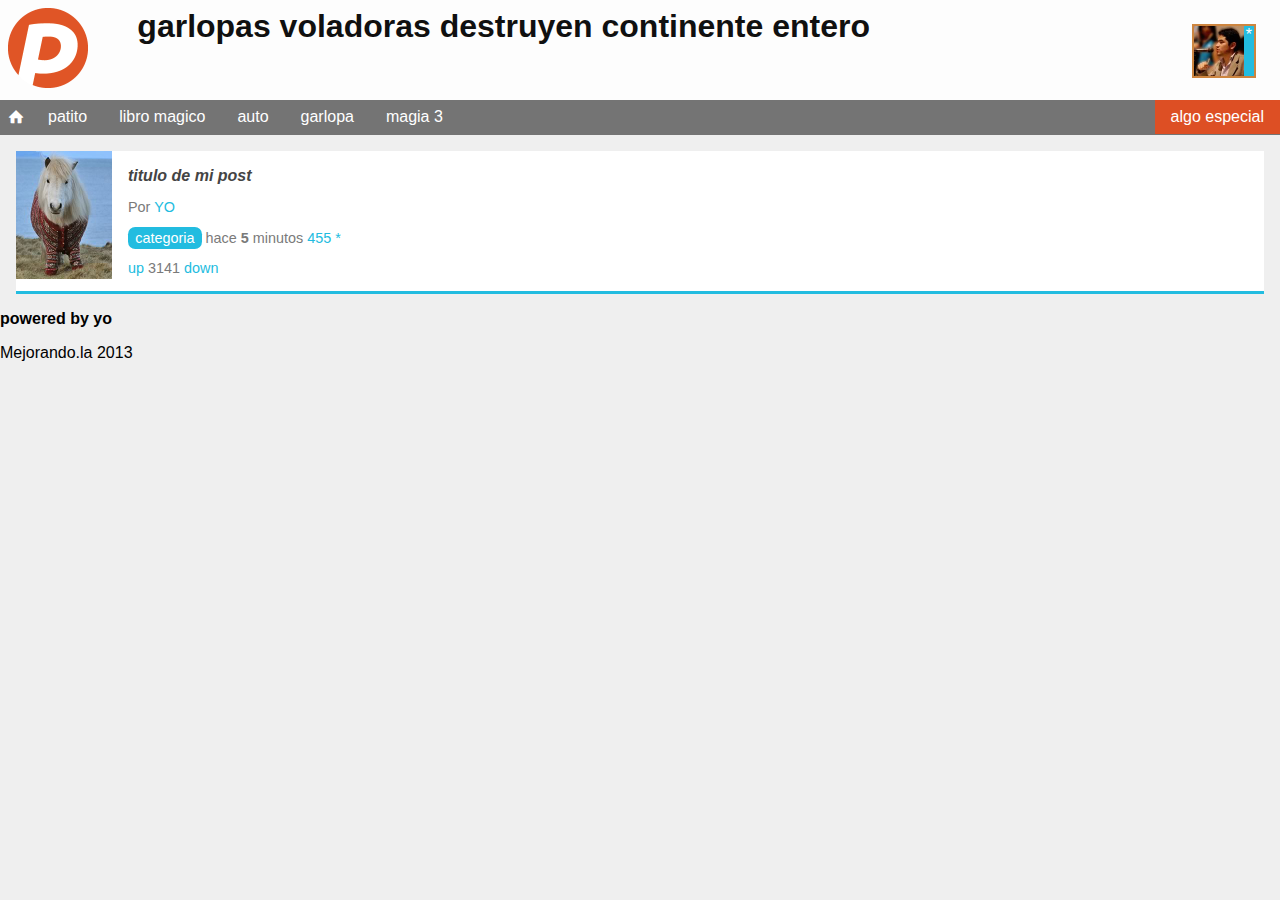
<file: curso/index.html>
<!DOCTYPE html>
<html lang="es">
<head>
	<meta charset="utf-8" />
	<title>Mi primera pagina web 1</title>
	<link rel="stylesheet" href="normalize.css" />
	<link rel="stylesheet" href="estilos.css" />
</head>
<body>
	<HEADER>
		<figure id="logo">
			<img src="logo.png">
		</figure>
		<h1 id="titulo_header">garlopas voladoras destruyen continente entero</h1>
		<figure id="avatar">
			<img src="avatar.jpg">
			<figcaption>
				*
			</figcaption>
		</figure>
	</HEADER>
	<nav>
		<ul>
			<li id="flechita_nav"><a class="icon-house" href="http://grooveshark.com/#!/playlist/Cursos+Mejorando+la/92215929"></a></li>
			<li><a href="#">patito</a></li>
			<li><a href="#">libro magico</a></li>
			<li><a href="#">auto</a></li>
			<li><a href="#">garlopa</a></li>
			<li><a href="#">magia 3</a></li>
			<li id="publicar_nav"><a href="#">algo especial</a></li>
		</ul>
	</nav>
	<section id="contenido">
		<article class="item">
			<figure class="imagen_item">
				<img src="imagen.jpg">
			</figure>
			<h2 class="titulo_item">
				<a href="#">titulo de mi post</a>
			</h2>
			<p class="autor_item">
				Por <a href="#">YO</a>
			</p>
			<p class="datos_item">
				<a class="tag_item" href="#">categoria</a>
				<span class="fecha_item"> hace <strong>5</strong> minutos</span>
				<a class="comentarios_item" href="#">455</a>
				<a class="guardar_item" href="#">*</a>
			</p>
			<p class="votacion">
				<a class="up" href="#">up</a>
				3141
				<a class="down" href="#">down</a>
			</p>
		</article>
		<article>
		</article>
		<article>
		</article>
	</section>
	<footer>
		<p><strong>powered by yo</strong></p>
		<p>Mejorando.la 2013</p>
	</footer>
</body>
</html>
</file>
<file: curso/estilos.css>
@font-face {
	font-family: 'iconFont';
	src:url('fonts/iconFont.eot');
	src:url('fonts/iconFont.eot?#iefix') format('embedded-opentype'),
		url('fonts/iconFont.woff') format('woff'),
		url('fonts/iconFont.ttf') format('truetype'),
		url('fonts/iconFont.svg#iconFont') format('svg');
	font-weight: normal;
	font-style: normal;
}

[class^="icon-"], [class*=" icon-"] {
	font-family		: 'iconFont';
	speak			: none;
	font-style		: normal;
	font-weight		: normal;
	font-variant	: normal;
	text-transform	: none;
	line-height		: 1;

	/* Better Font Rendering =========== */
	-webkit-font-smoothing: antialiased;
	-moz-osx-font-smoothing: grayscale;
}

}
a
{
	color: #DD4F24;
}
body
{
	background	: #EFEFEF;
	font-family	: Arial;
	font-size	: 16px;
	margin		: 0;
}
header
{
	background	: #434343;
	color		: white;
	margin		: 0;
	padding		: 0.5em;
}
header figure, header h1
{
	display			: inline-block;
	vertical-align	: top;
}
header h1
{
	font-size	: normal;
	font-weight	: 20px;
	margin		: 0 0 0 1em;
	width		: 60%;
	text-align  : center;
}
header #avatar
{
	border	: 2px solid peru;
	float	: right;
	margin	: 1em 1em 0 0;
}
header #avatar figcaption
{
	background	: #22BCE0;
	float		: right;
	height		: 50px;
	padding		: 0 2px;
}
header #avatar img
{
	float	: left;
	width	: 50px;
}
header #logo img
{
	width: 80px;
}
nav
{
	background: #878787;
}
nav ul
{
	list-style	: none;
	margin		: 0;
	padding		: 0;
}
nav ul li
{
	display			: inline-block;
	margin			: 0 1em 0 0;
	vertical-align	: top;
}
nav ul li a
{
	color	: white;
	display	: block;
	padding	: 0.5em 0;
}
nav #publicar_nav
{
	float		: right;
	margin-right: 0;
}
nav #publicar_nav a
{
	background: #DD4F24;
	padding: 0.5em 1em;
	text-decoration: none;
}
#contenido .item
{
	background		: white;
	margin			: 1em;
	border-bottom	: 3px #22BCE0 solid;
}
#contenido .item p
{
	color		: #7A7A7A;
	font-size	: 0.9em;
}
#contenido .item .datos_item .tag_item
{
	background		: #22BCE0;
	border-radius	: 0.5em;
	color			: white;
	padding			: 0.2em 0.5em;
	text-decoration	: none;

}
#contenido .item .imagen_item
{
	float	: left;
	margin	: 0 1em 0 0;
}
#contenido .item .imagen_item img
{
	width: 96px;
}
#contenido .item .titulo_item
{
	font-size	: 1em;
	padding		: 1em 1em 0 0;
	font-style	: italic;
}
#contenido .item .titulo_item a
{
	color			: #444;
	text-decoration	: none;
}
.icon-arrow-down:before {
	content: "\e600";
}
.icon-arrow-up:before {
	content: "\e601";
}
.icon-arrow-down2:before {
	content: "\e602";
}
.icon-star:before {
	content: "\e603";
}
.icon-star2:before {
	content: "\e604";
}
.icon-house:before {
	content: "\e605";
}
@media screen and (max-width: 1000px) {
	header {
		background: red;
	}
}

a{color:#22bce0;text-decoration:none}
body{font:16px Arial}
h1{color:#101010}
header{background:#fdfdfd}
nav{background:#747474;-moz-box-sizing:border-box;-webkit-box-sizing:border-box;box-sizing:border-box;}
nav ul{-moz-box-sizing:border-box;-webkit-box-sizing:border-box;box-sizing:border-box;font-size:0;margin:0;padding:0;}
nav ul li{display:inline-block;font-size:16px;margin:0;}
nav ul li a{display:block;padding:.5em 1em;}
nav ul li a:hover{background:#22bce0;color:#fdfdfd}
.icon-house{line-height:35px;padding:0 .5em}
</file>
